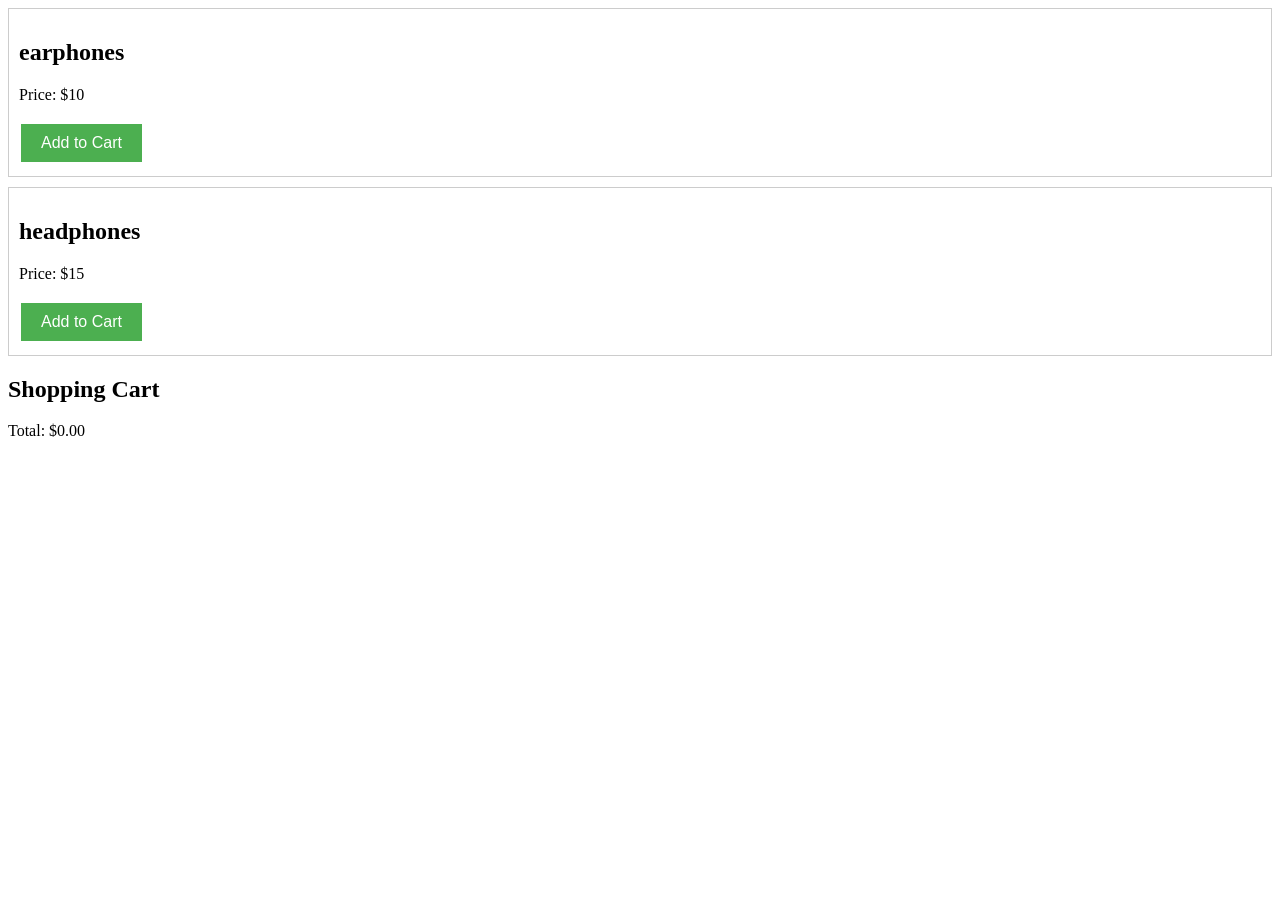
<file: FED/assignments/assignment 1/addtocart.html>
<!DOCTYPE html>
<html lang="en">
<head>
<meta charset="UTF-8">
<meta name="viewport" content="width=device-width, initial-scale=1.0">
<title>Add to Cart Example</title>
<style>
  .product {
    border: 1px solid #ccc;
    padding: 10px;
    margin-bottom: 10px;
  }
  .btn {
    background-color: #4CAF50;
    border: none;
    color: white;
    padding: 10px 20px;
    text-align: center;
    text-decoration: none;
    display: inline-block;
    font-size: 16px;
    margin: 4px 2px;
    cursor: pointer;
  }
</style>
</head>
<body>

<div class="product">
  <h2>earphones

  </h2>
  <p>Price: $10</p>
  <button class="btn add-to-cart" data-id="1">Add to Cart</button>
</div>

<div class="product">
  <h2>headphones</h2>
  <p>Price: $15</p>
  <button class="btn add-to-cart" data-id="2">Add to Cart</button>
</div>

<div class="cart">
  <h2>Shopping Cart</h2>
  <ul id="cart-items">
    <!-- Cart items will be added dynamically here -->
  </ul>
  <p>Total: <span id="total">$0.00</span></p>
</div>

<script src="addtocart.js">
  
</script>

</body>
</html>
</file>
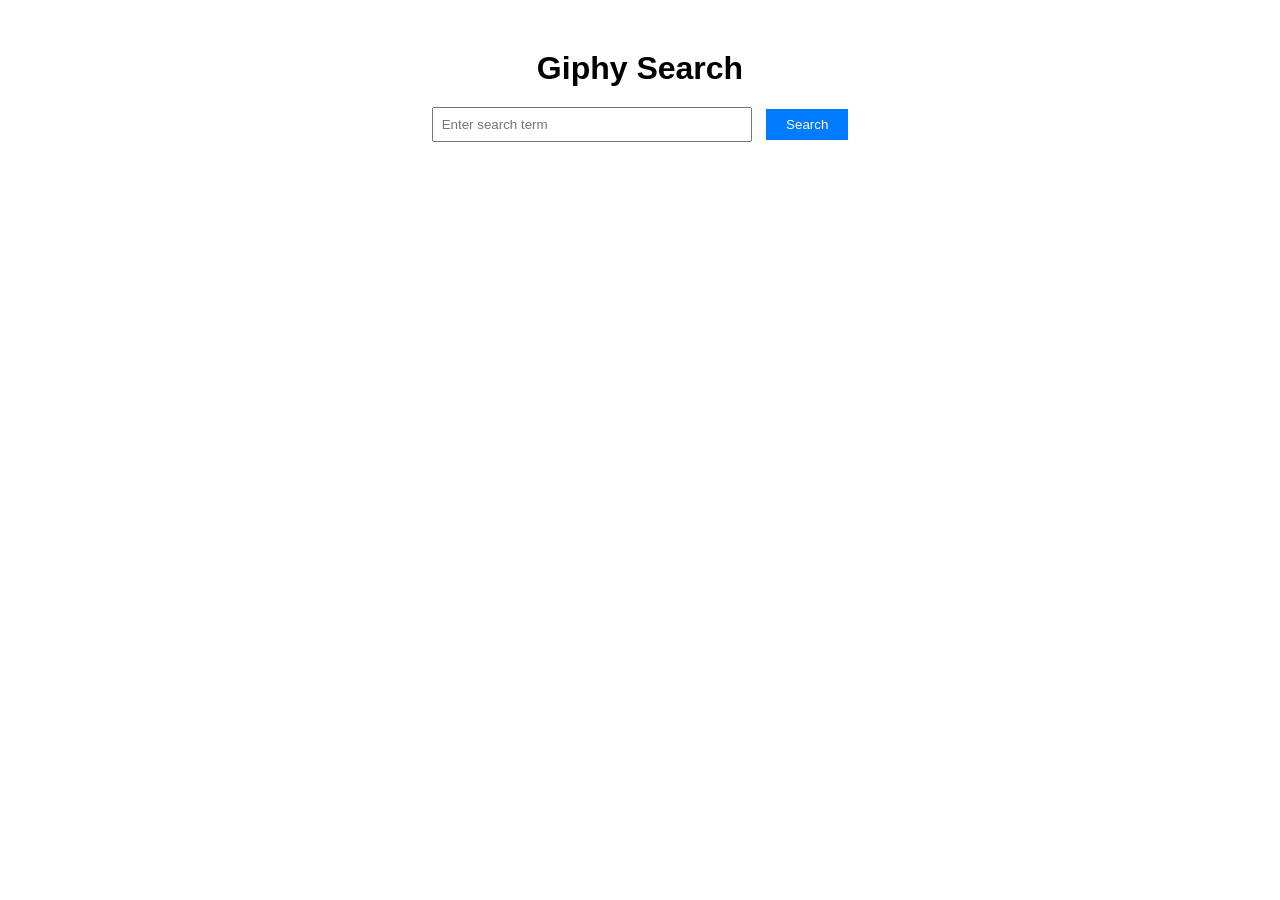
<file: FED/assignments/assignment 2/giphy.html>
<!DOCTYPE html>
<html lang="en">
<head>
    <meta charset="UTF-8">
    <meta name="viewport" content="width=device-width, initial-scale=1.0">
    <title>Giphy Search</title>
    <link rel="stylesheet" href="styles.css">
</head>
<body>
    <div class="container">
        <h1>Giphy Search</h1>
        <input type="text" id="searchInput" placeholder="Enter search term">
        <button onclick="searchGiphy()">Search</button>
        <div id="gifContainer"></div>
    </div>
    <script src="scripts.js"></script>
</body>
</html>
</file>
<file: FED/assignments/assignment 2/styles.css>
body {
    font-family: Arial, sans-serif;
}

.container {
    text-align: center;
    margin-top: 50px;
}

h1 {
    margin-bottom: 20px;
}

#searchInput {
    padding: 8px;
    width: 300px;
    margin-right: 10px;
}

button {
    padding: 8px 20px;
    background-color: #007bff;
    color: #fff;
    border: none;
    cursor: pointer;
}

button:hover {
    background-color: #0056b3;
}

#gifContainer {
    margin-top: 20px;
}

.gif {
    margin: 10px;
}
</file>
